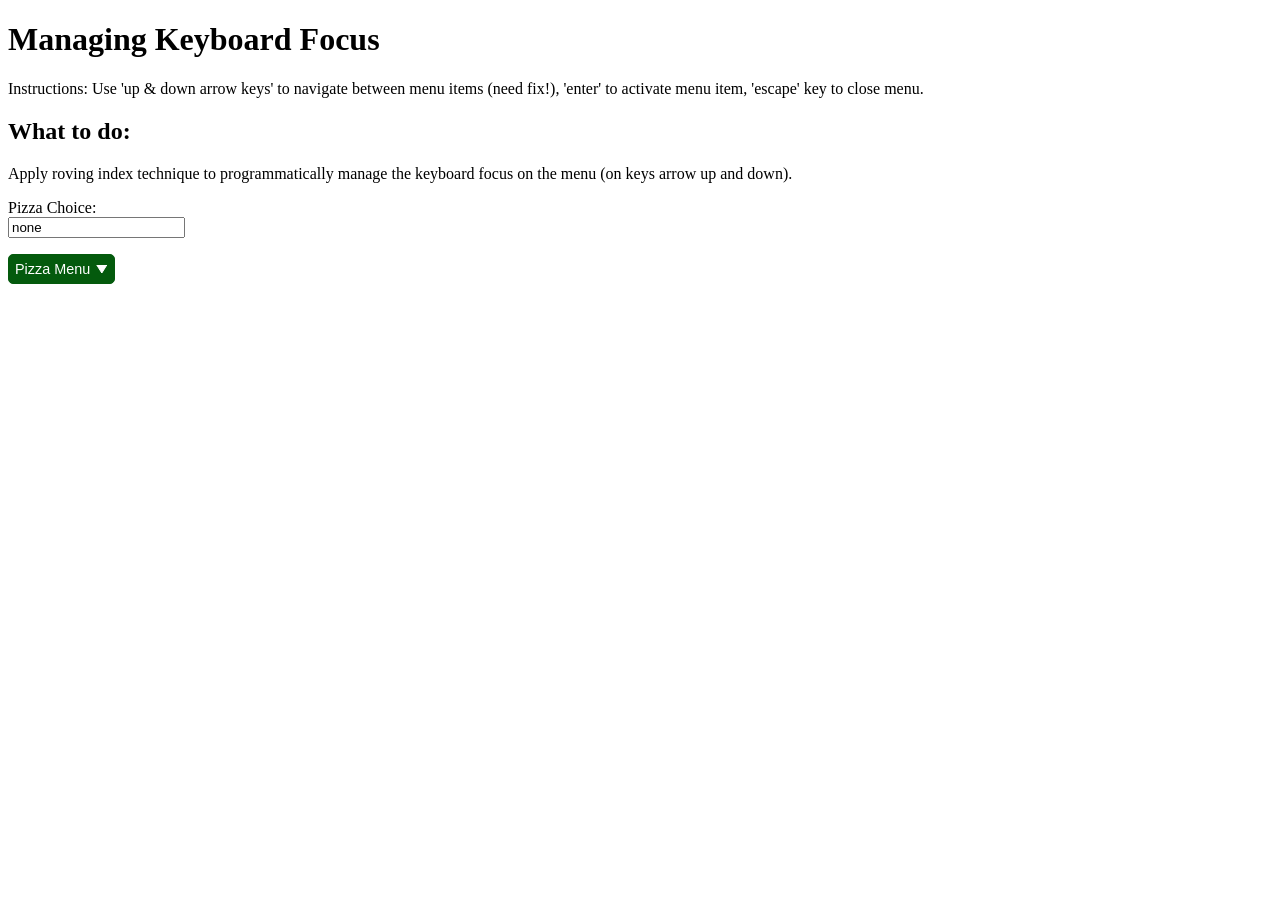
<file: lab10/index.html>
<!doctype html>
<html lang="en">
	<head>
		<meta charset="utf-8">
		<meta name="viewport" content="width=device-width, initial-scale=1, maximum-scale=1">
		<title>Focus</title>
		<link href="CSS.css" rel="stylesheet" type="text/css">
		<script src="JS.js"></script>
	</head>
	<body>
		<main>
            <h1>Managing Keyboard Focus</h1>
            <p>Instructions: Use 'up & down arrow keys' to navigate between menu items (need fix!), 'enter' to activate menu item, 'escape' key to close menu.</p>
            <h2>What to do:</h2>
            <p>Apply roving index technique to programmatically manage the keyboard focus on the menu (on keys arrow up and down).</p>

            <div class="menu-button-actions">
                <p>
                    <label>Pizza Choice:<br> 
                        <input class="action" id="action_output" type="text" value="">
                    </label>
                </p>

                <!-- Added aria-expanded="false" to define the initial state of the menu button for accessibility -->
                <button
                  type="button"
                  id="menubutton1"
                  aria-haspopup="true"
                  aria-controls="menu1"
                  aria-expanded="false">
                  Pizza Menu
                  <svg xmlns="http://www.w3.org/2000/svg" class="down" width="12" height="9" viewBox="0 0 12 9">
                    <polygon points="1 0, 11 0, 6 8"></polygon>
                  </svg>
                </button>
                
                <ul id="menu1" role="menu" aria-labelledby="menubutton1">
                  <li role="menuitem">Pizza 1</li>
                  <li role="menuitem">Pizza 2</li>
                  <li role="menuitem">Pizza 3</li>
                  <li role="menuitem">Pizza 4</li>
                </ul>
            </div>
		</main>
	</body>
</html>
</file>
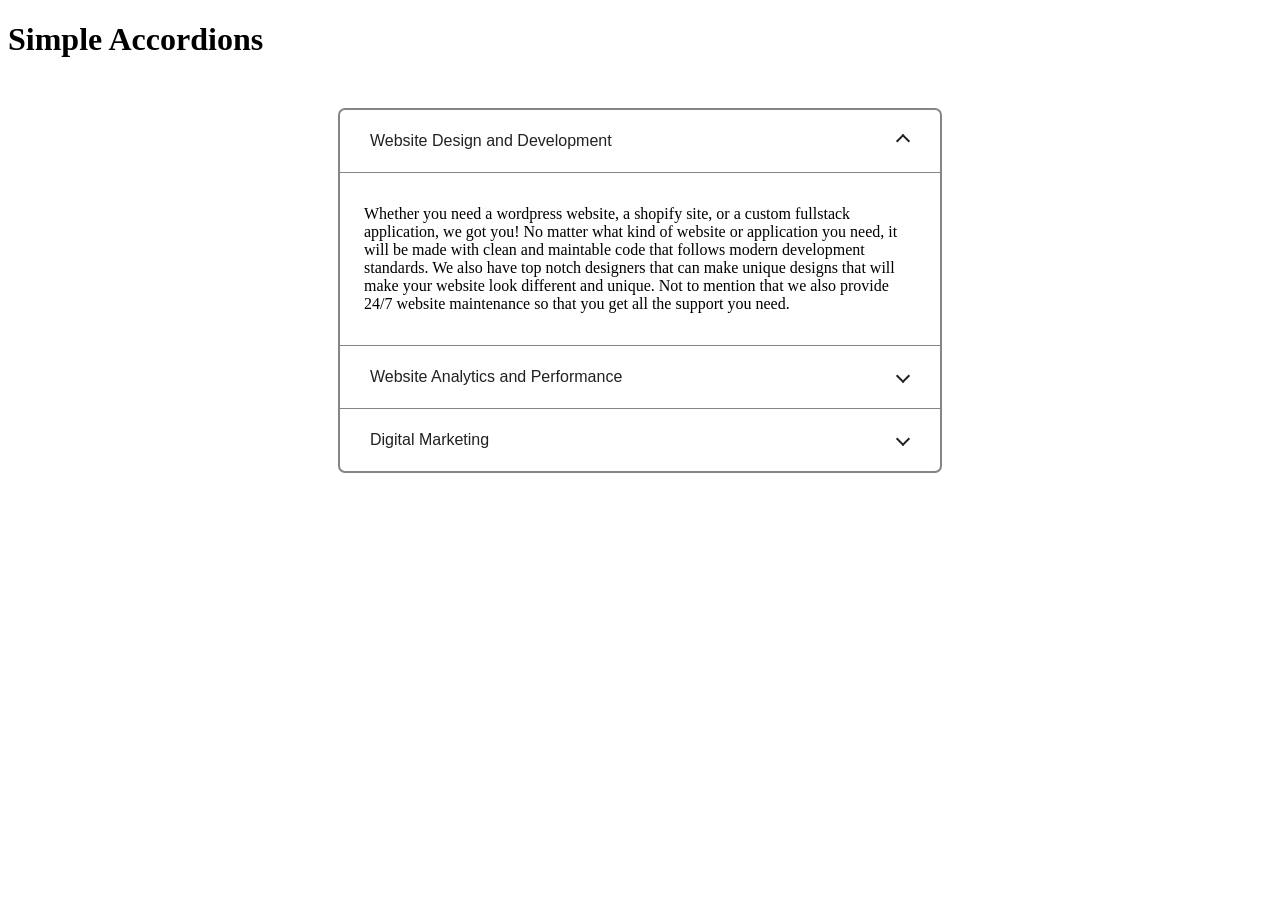
<file: LAB11/index.html>
<!doctype html>
<html lang="en">
	<head>
		<meta charset="utf-8">
		<meta name="viewport" content="width=device-width, initial-scale=1, maximum-scale=1">
		<title>Accordion</title>
		<link href="accordion.css" rel="stylesheet" type="text/css">
    <link rel="stylesheet" href="https://cdnjs.cloudflare.com/ajax/libs/font-awesome/4.7.0/css/font-awesome.min.css">
		
	</head>
	<body>

<h1>Simple Accordions</h1>

<div id="accordionGroup" class="accordion">
 <h2>
    <button type="button" class="accordion-trigger" id="accordion1id" aria-expanded="true" aria-controls="sect1">
      <span class="accordion-title">
        Website Design and Development
        <span class="accordion-icon"></span>
      </span>
    </button>
 </h2>
  <div id="sect1" role="region" class="accordion-panel" aria-labelledby="accordion1id">
    <div>
      
     
<p>
				  Whether you need a wordpress website, a shopify site, or a custom fullstack application, we got you! No matter what kind of website or application you need, it will be made with clean and maintable code that follows modern development standards. We also have top notch designers that can make unique designs that will make your website look different and unique. Not to mention that we also provide 24/7 website maintenance so that you get all the support you need.
				</p>
        
     
    </div>
  </div>
  <h2>
    <button type="button" class="accordion-trigger" id="accordion2id" aria-expanded="false" aria-controls="sect2">
      <span class="accordion-title">
        Website Analytics and Performance
        <span class="accordion-icon"></span>
      </span>
    </button>
  </h2>
  <div id="sect2" role="region" class="accordion-panel" aria-labelledby="accordion2id" hidden="">
    <div>
    
       	<p>
				  We believe that in order to have a successful website, you need to constantly adjust and adapt to the data provided by your website visitors. Here at Pierre Web Development, we have narrowed down the specific key performance indicators that will dramatically boost your success with connecting to target markets. We will provide a basic metric dashboard based on how much traffic your site gets, detailed analytical reports that show which parts of your website is the most popular among visitors as well as access to tools you can use to make meaningful decisions based on this data.
				</p>
    
    </div>
  </div>
  <h2>
    <button type="button" class="accordion-trigger" id="accordion3id" aria-expanded="false" aria-controls="sect3">
      <span class="accordion-title">
        Digital Marketing
        <span class="accordion-icon"></span>
      </span>
    </button>
  </h2>
  <div id="sect3" role="region" class="accordion-panel" aria-labelledby="accordion3id" hidden="">
    <div>
 
        	<p>
				  We know that every great website focuses on helping you get more business and building a brand that your ideal customers will love and support. We can help you set up a great, SEO-focused content strategy, a paid ads campaign, email marketing integration with Mailchimp as well as a social media marketing campaign. We also use popular website analytic tools to track your site's performance and provide you with weekly analytic reports to help bolster your growth.
				</p>
  
    </div>
  </div>
</div>
        



    

	  <script src="accordion.js"></script>
	</body>
</html>
</file>
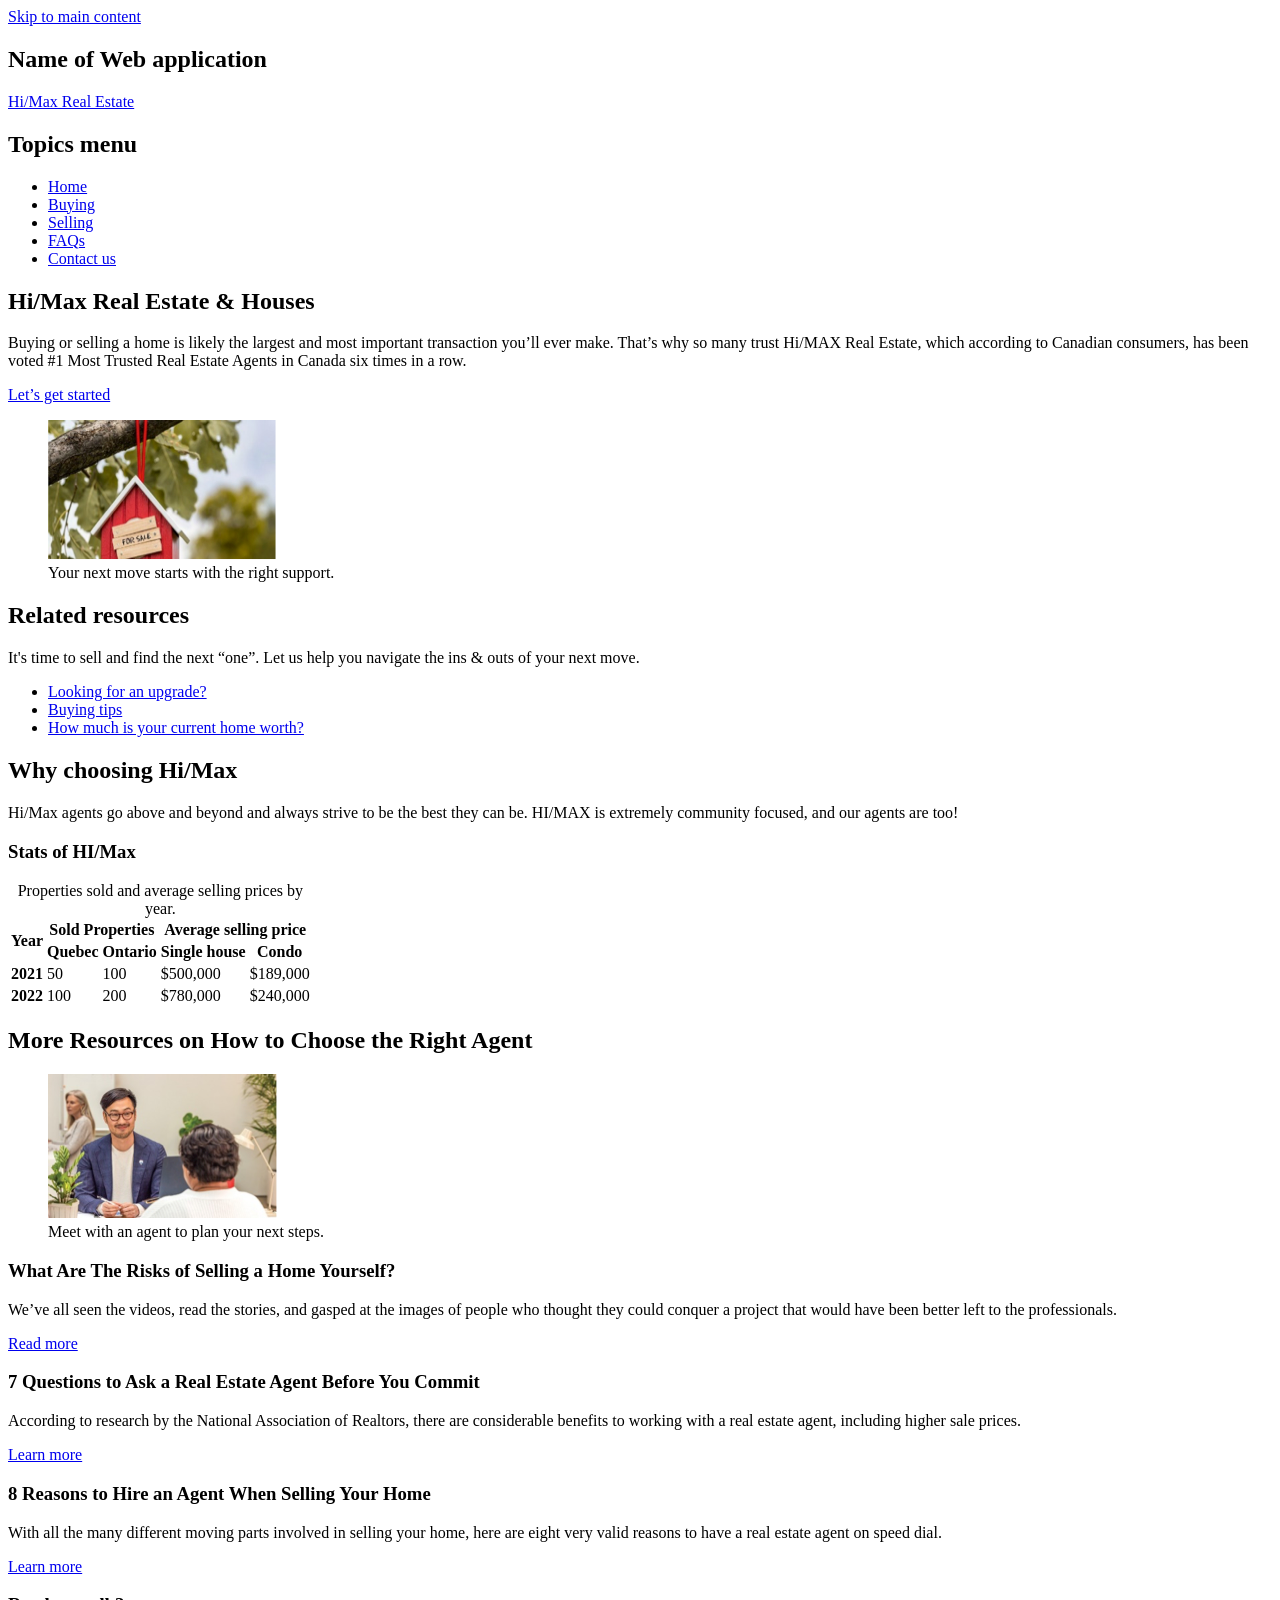
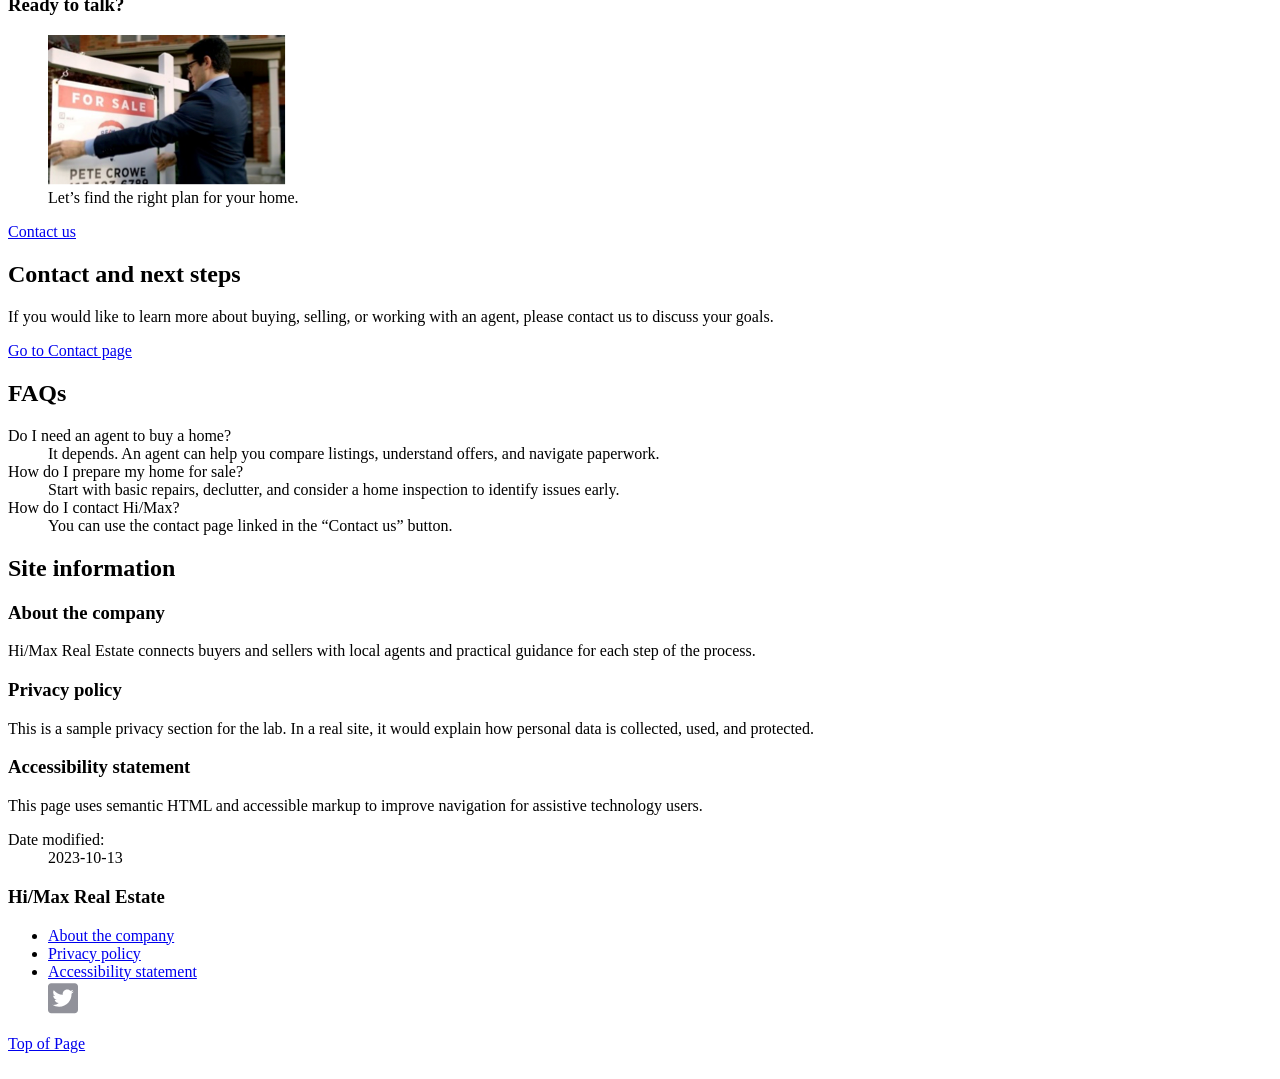
<file: lab6/index.html>
<!doctype html>
<!-- LAB6 Q1: Added page language for screen readers -->
<html class="js backgroundsize borderimage csstransitions fontface svg" dir="ltr" lang="en">
<head>
	<meta charset="utf-8">

	<!-- LAB6 Q1: Updated page title to be descriptive -->
	<title>Hi/Max Real Estate | Home</title>

	<script src="https://www.canada.ca/etc/designs/canada/cdts/gcweb/v4_1_0/wet-boew/js/i18n/en.min.js"></script>
	<script src="https://www.canada.ca/etc/designs/canada/cdts/gcweb/v4_1_0/wet-boew/js/deps/jsonpointer.min.js"></script>

	<script>
		document.write(wet.builder.refTop({
			"isApplication": true
		}));
	</script><!--[if gte IE 9 | !IE ]><!-->
	<link rel="apple-touch-icon" sizes="57x57 72x72 114x114 144x144 150x150" class="wb-favicon"
		href="https://www.canada.ca/etc/designs/canada/cdts/gcweb/v4_1_0/wet-boew/assets/favicon-mobile.png">
	<link rel="stylesheet" href="https://www.canada.ca/etc/designs/canada/cdts/gcweb/v4_1_0/wet-boew/css/theme.min.css">
	<link rel="stylesheet" href="https://www.canada.ca/etc/designs/canada/cdts/gcweb/v4_1_0/cdts/cdtsfixes.css">
	<link rel="stylesheet" href="https://www.canada.ca/etc/designs/canada/cdts/gcweb/v4_1_0/cdts/cdtsapps.css">

	<style>
		.social a svg {
			width: 30px;
			fill: #91929a;
		}
	</style>
</head>

<body>

	<!-- LAB6 Q1: Added skip link for keyboard and screen reader users -->
	<a class="wb-inv" href="#main-content">Skip to main content</a>

	<!-- LAB6 Q1: Converted generic header container into a semantic <header> landmark with a unique label -->
	<header aria-label="Application header">
		<div class="app-bar">
			<div class="container">
				<div class="row">
					<div class="col-xs-12">
						<h2 class="wb-inv">Name of Web application</h2>
						<a class="app-name" href="./index.html">Hi/Max Real Estate</a>
					</div>
				</div>
			</div>
		</div>

		<!-- LAB6 Q1: Added semantic <nav> landmark and unique aria-label for primary navigation -->
		<nav aria-label="Primary navigation">
			<div id="wb-sm" data-ajax-replace="../ajax/cdtsMenu-en.html" data-trgt="mb-pnl"
				class="wb-menu visible-md visible-lg wb-init wb-data-ajax-replace-inited wb-menu-inited wb-navcurr-inited"
				typeof="SiteNavigationElement">
				<div class="pnl-strt container nvbar">
					<h2>Topics menu</h2>
					<div class="row">
						<ul role="menubar" class="list-inline menu">
							<!-- LAB6 Q2: Updated internal "Home" link to point to the hero section (avoids empty hash links) -->
							<li><a class="item" href="#hero-title" tabindex="0" aria-posinset="1" aria-setsize="7" role="menuitem">Home</a></li>

							<!-- LAB6 Q2: Updated menu links to point to real on-page sections (avoids placeholder links) -->
							<li><a class="item" href="#buying-tips" tabindex="-1" aria-posinset="2" aria-setsize="7" role="menuitem">Buying</a></li>
							<li><a class="item" href="#risk-article" tabindex="-1" aria-posinset="3" aria-setsize="7" role="menuitem">Selling</a></li>

							<!-- LAB6 Q2: Updated FAQs link to point to the FAQ section on this page -->
							<li><a class="item" href="#faqs" tabindex="-1" aria-posinset="6" aria-setsize="7" role="menuitem">FAQs</a></li>

							<!-- Contact page remains a real page link -->
							<li><a class="item" href="contact-en.html" tabindex="-1" aria-posinset="7" aria-setsize="7" role="menuitem">Contact us</a></li>
						</ul>
					</div>
				</div>
			</div>
		</nav>
	</header>

	<!-- LAB6 Q1: Added semantic <main> landmark with id to match skip link + unique label -->
	<main id="main-content" property="mainContentOfPage" class="container" aria-label="Main content">

		<!-- LAB6 Q2: Added semantic content using headings, sections, articles, images, lists, links, and a data table for areas A, B, C, D, F, G, H -->

		<!-- LAB6 Q2 (Content A): Hero section with H1, intro text, and call-to-action link -->
		<section aria-labelledby="hero-title">
			<div class="row">
				<div class="col-md-7">
					<h1 id="hero-title">Hi/Max Real Estate &amp; Houses</h1>
					<p>Buying or selling a home is likely the largest and most important transaction you’ll ever make. That’s why so many trust Hi/MAX Real Estate, which according to Canadian consumers, has been voted #1 Most Trusted Real Estate Agents in Canada six times in a row.</p>

					<!-- LAB6 Q2: Button link points to a real on-page section -->
					<p><a class="btn btn-primary" href="#resources">Let’s get started</a></p>
				</div>
				<div class="col-md-5">
					<figure>
						<!-- LAB6 Q2: Added informative image with alt text and a visible caption -->
						<img src="1.png" class="img-responsive" alt="A real estate agent placing a “For Sale” sign in front of a house.">
						<figcaption class="small">Your next move starts with the right support.</figcaption>
					</figure>
				</div>
			</div>
		</section>

		<div class="row">
			<!-- LAB6 Q2 (Content B): Related resources in an <aside> with a list of links -->
			<aside class="col-md-4 pull-right" aria-labelledby="related-title">
				<h2 id="related-title">Related resources</h2>
				<p>It's time to sell and find the next “one”. Let us help you navigate the ins &amp; outs of your next move.</p>
				<ul>
					<!-- LAB6 Q2: All links point to real on-page IDs -->
					<li><a href="#upgrade">Looking for an upgrade?</a></li>
					<li><a href="#buying-tips">Buying tips</a></li>
					<li><a href="#home-worth">How much is your current home worth?</a></li>
				</ul>
			</aside>

			<!-- LAB6 Q2 (Content C): Main informational section with headings and stats table -->
			<section class="col-md-8" aria-labelledby="choose-title">
				<h2 id="choose-title">Why choosing Hi/Max</h2>
				<p>Hi/Max agents go above and beyond and always strive to be the best they can be. HI/MAX is extremely community focused, and our agents are too!</p>

				<h3 id="stats-title">Stats of HI/Max</h3>

				<div class="table-responsive">
					<!-- LAB6 Q2: Data table coded with explicit header associations using id + headers (as required) -->
					<table class="table table-bordered" aria-labelledby="stats-title">
						<caption class="wb-inv">Properties sold and average selling prices by year.</caption>
						<thead>
							<tr>
								<th id="h-year" scope="col" rowspan="2">Year</th>
								<th id="h-sold" scope="col" colspan="2">Sold Properties</th>
								<th id="h-price" scope="col" colspan="2">Average selling price</th>
							</tr>
							<tr>
								<th id="h-qc" scope="col">Quebec</th>
								<th id="h-on" scope="col">Ontario</th>
								<th id="h-single" scope="col">Single house</th>
								<th id="h-condo" scope="col">Condo</th>
							</tr>
						</thead>
						<tbody>
							<tr>
								<th id="y2021" scope="row">2021</th>
								<td headers="y2021 h-sold h-qc">50</td>
								<td headers="y2021 h-sold h-on">100</td>
								<td headers="y2021 h-price h-single">$500,000</td>
								<td headers="y2021 h-price h-condo">$189,000</td>
							</tr>
							<tr>
								<th id="y2022" scope="row">2022</th>
								<td headers="y2022 h-sold h-qc">100</td>
								<td headers="y2022 h-sold h-on">200</td>
								<td headers="y2022 h-price h-single">$780,000</td>
								<td headers="y2022 h-price h-condo">$240,000</td>
							</tr>
						</tbody>
					</table>
				</div>
			</section>
		</div>

		<!-- LAB6 Q2 (Content D/F/G/H): Resources section using <article> for each resource card and a final CTA section -->
		<section id="resources" aria-labelledby="more-title">
			<h2 id="more-title">More Resources on How to Choose the Right Agent</h2>

			<div class="row">
				<!-- LAB6 Q2: Added id to create a real destination target for links -->
				<article class="col-md-12" aria-labelledby="risk-title" id="risk-article">
					<div class="row">
						<div class="col-md-4">
							<figure>
								<!-- LAB6 Q2: Added informative image with alt text and a visible caption -->
								<img src="2.png" class="img-responsive" alt="A real estate agent meeting with a client at a desk.">
								<figcaption class="small">Meet with an agent to plan your next steps.</figcaption>
							</figure>
						</div>
						<div class="col-md-8">
							<h3 id="risk-title">What Are The Risks of Selling a Home Yourself?</h3>
							<p>We’ve all seen the videos, read the stories, and gasped at the images of people who thought they could conquer a project that would have been better left to the professionals.</p>

							<!-- LAB6 Q2: Link points to a real on-page section (no href="#") -->
							<p><a href="#contact-us" class="btn btn-default">Read more</a></p>
						</div>
					</div>
				</article>
			</div>

			<div class="row">
				<article class="col-md-4" aria-labelledby="q7-title" id="upgrade">
					<h3 id="q7-title">7 Questions to Ask a Real Estate Agent Before You Commit</h3>
					<p>According to research by the National Association of Realtors, there are considerable benefits to working with a real estate agent, including higher sale prices.</p>

					<!-- LAB6 Q2: Link points to a real on-page section (no href="#") -->
					<p><a href="#contact-us">Learn more</a></p>
				</article>

				<article class="col-md-4" aria-labelledby="r8-title" id="buying-tips">
					<h3 id="r8-title">8 Reasons to Hire an Agent When Selling Your Home</h3>
					<p>With all the many different moving parts involved in selling your home, here are eight very valid reasons to have a real estate agent on speed dial.</p>

					<!-- LAB6 Q2: Link points to a real on-page section (no href="#") -->
					<p><a href="#contact-us">Learn more</a></p>
				</article>

				<section class="col-md-4" aria-labelledby="cta-title" id="home-worth">
					<h3 id="cta-title">Ready to talk?</h3>
					<figure>
						<!-- LAB6 Q2: Added informative image with alt text and a visible caption -->
						<img src="3.png" class="img-responsive" alt="A small red house-shaped sign that says “For Sale” hanging from a tree branch.">
						<figcaption class="small">Let’s find the right plan for your home.</figcaption>
					</figure>

					<!-- LAB6 Q2: Keeping a real page link for contact -->
					<p><a class="btn btn-primary" href="contact-en.html">Contact us</a></p>
				</section>
			</div>
		</section>

		<!-- LAB6 Q2: Added a real destination section so links do not use empty hashes -->
		<section id="contact-us" aria-labelledby="contact-us-title">
			<h2 id="contact-us-title">Contact and next steps</h2>
			<p>If you would like to learn more about buying, selling, or working with an agent, please contact us to discuss your goals.</p>
			<p><a class="btn btn-default" href="contact-en.html">Go to Contact page</a></p>
		</section>

		<!-- LAB6 Q2: Added an FAQ section to support the menu link (no placeholder links) -->
		<section id="faqs" aria-labelledby="faqs-title">
			<h2 id="faqs-title">FAQs</h2>
			<dl>
				<dt>Do I need an agent to buy a home?</dt>
				<dd>It depends. An agent can help you compare listings, understand offers, and navigate paperwork.</dd>

				<dt>How do I prepare my home for sale?</dt>
				<dd>Start with basic repairs, declutter, and consider a home inspection to identify issues early.</dd>

				<dt>How do I contact Hi/Max?</dt>
				<dd>You can use the contact page linked in the “Contact us” button.</dd>
			</dl>
		</section>

		<!-- LAB6 Q2: Added on-page destinations for footer links (avoids placeholder links) -->
		<section id="site-information" aria-labelledby="site-info-title">
			<h2 id="site-info-title" class="wb-inv">Site information</h2>

			<section id="about-company" aria-labelledby="about-company-title">
				<h3 id="about-company-title">About the company</h3>
				<p>Hi/Max Real Estate connects buyers and sellers with local agents and practical guidance for each step of the process.</p>
			</section>

			<section id="privacy-policy" aria-labelledby="privacy-policy-title">
				<h3 id="privacy-policy-title">Privacy policy</h3>
				<p>This is a sample privacy section for the lab. In a real site, it would explain how personal data is collected, used, and protected.</p>
			</section>

			<section id="accessibility-statement" aria-labelledby="accessibility-statement-title">
				<h3 id="accessibility-statement-title">Accessibility statement</h3>
				<p>This page uses semantic HTML and accessible markup to improve navigation for assistive technology users.</p>
			</section>
		</section>

		<div class="pagedetails">
			<dl id="wb-dtmd">
				<dt>Date modified: </dt>
				<dd><time property="dateModified">2023-10-13</time></dd>
			</dl>
		</div>
	</main>

	<!-- LAB6 Q1: Converted generic footer container into a semantic <footer> landmark with a unique label -->
	<footer aria-label="Application footer">
		<div id="wb-info" class="wb-navcurr-inited">
			<div class="gc-sub-footer">
				<div class="container d-flex align-items-center">
					<div>
						<h3 class="wb-inv" id="aboutWebApp">Hi/Max Real Estate</h3>
						<ul>
							<!-- LAB6 Q2: Updated footer links to point to real on-page destinations (avoids placeholder links) -->
							<li><a href="#about-company">About the company</a></li>
							<li><a href="#privacy-policy">Privacy policy</a></li>
							<li><a href="#accessibility-statement">Accessibility statement</a></li>

							<li style="list-style: none;" class="social">
								<!-- LAB6 Q1: Improved accessibility of the social (Twitter/X) icon:
								     - Added aria-label to the link for screen readers
								     - Marked SVG as aria-hidden because it is decorative when link text is provided -->
								<a href="https://x.com/" target="_blank" rel="noopener noreferrer" aria-label="Hi/Max Real Estate on X (Twitter) (opens in a new tab)">
									<svg aria-hidden="true" focusable="false" xmlns="http://www.w3.org/2000/svg" viewBox="0 0 448 512">
										<path d="M400 32H48C21.5 32 0 53.5 0 80v352c0 26.5 21.5 48 48 48h352c26.5 0 48-21.5 48-48V80c0-26.5-21.5-48-48-48zm-48.9 158.8c.2 2.8.2 5.7.2 8.5 0 86.7-66 186.6-186.6 186.6-37.2 0-71.7-10.8-100.7-29.4 5.3.6 10.4.8 15.8.8 30.7 0 58.9-10.4 81.4-28-28.8-.6-53-19.5-61.3-45.5 10.1 1.5 19.2 1.5 29.6-1.2-30-6.1-52.5-32.5-52.5-64.4v-.8c8.7 4.9 18.9 7.9 29.6 8.3a65.447 65.447 0 0 1-29.2-54.6c0-12.2 3.2-23.4 8.9-33.1 32.3 39.8 80.8 65.8 135.2 68.6-9.3-44.5 24-80.6 64-80.6 18.9 0 35.9 7.9 47.9 20.7 14.8-2.8 29-8.3 41.6-15.8-4.9 15.2-15.2 28-28.8 36.1 13.2-1.4 26-5.1 37.8-10.2-8.9 13.1-20.1 24.7-32.9 34z"></path>
									</svg>
								</a>
							</li>
						</ul>
					</div>

					<div class="col-xs-6 visible-sm visible-xs tofpg">
						<a href="#main-content">Top of Page <span class="glyphicon glyphicon-chevron-up"></span></a>
					</div>
				</div>
			</div>
		</div>
	</footer>

	<script>
		var defFooter = document.getElementById("def-footer");
		if (defFooter) {
			defFooter.outerHTML = wet.builder.appFooter({
				"contactLink": "./contact-en.html"
			});
		}
	</script>

	<script>
		document.write(wet.builder.refFooter({
			"isApplication": true
		}));
	</script><!--[if gte IE 9 | !IE ]><!-->
	<script src="https://www.canada.ca/etc/designs/canada/cdts/gcweb/v4_1_0/wet-boew/js/jquery/2.2.4/jquery.min.js"></script>
	<script src="https://www.canada.ca/etc/designs/canada/cdts/gcweb/v4_1_0/wet-boew/js/wet-boew.min.js"></script><span id="wb-rsz" class="wb-init">&nbsp;</span>
	<!--<![endif]-->
	<!--[if lt IE 9]>
	<script src="https://www.canada.ca/etc/designs/canada/cdts/gcweb/v4_1_0/wet-boew/js/ie8-wet-boew2.min.js"></script>
	<![endif]-->
	<script src="https://www.canada.ca/etc/designs/canada/cdts/gcweb/v4_1_0/wet-boew/js/theme.min.js"></script>
	<script src="https://www.canada.ca/etc/designs/canada/cdts/gcweb/v4_1_0/cdts/cdtscustom.js"></script>

</body>
</html>
</file>
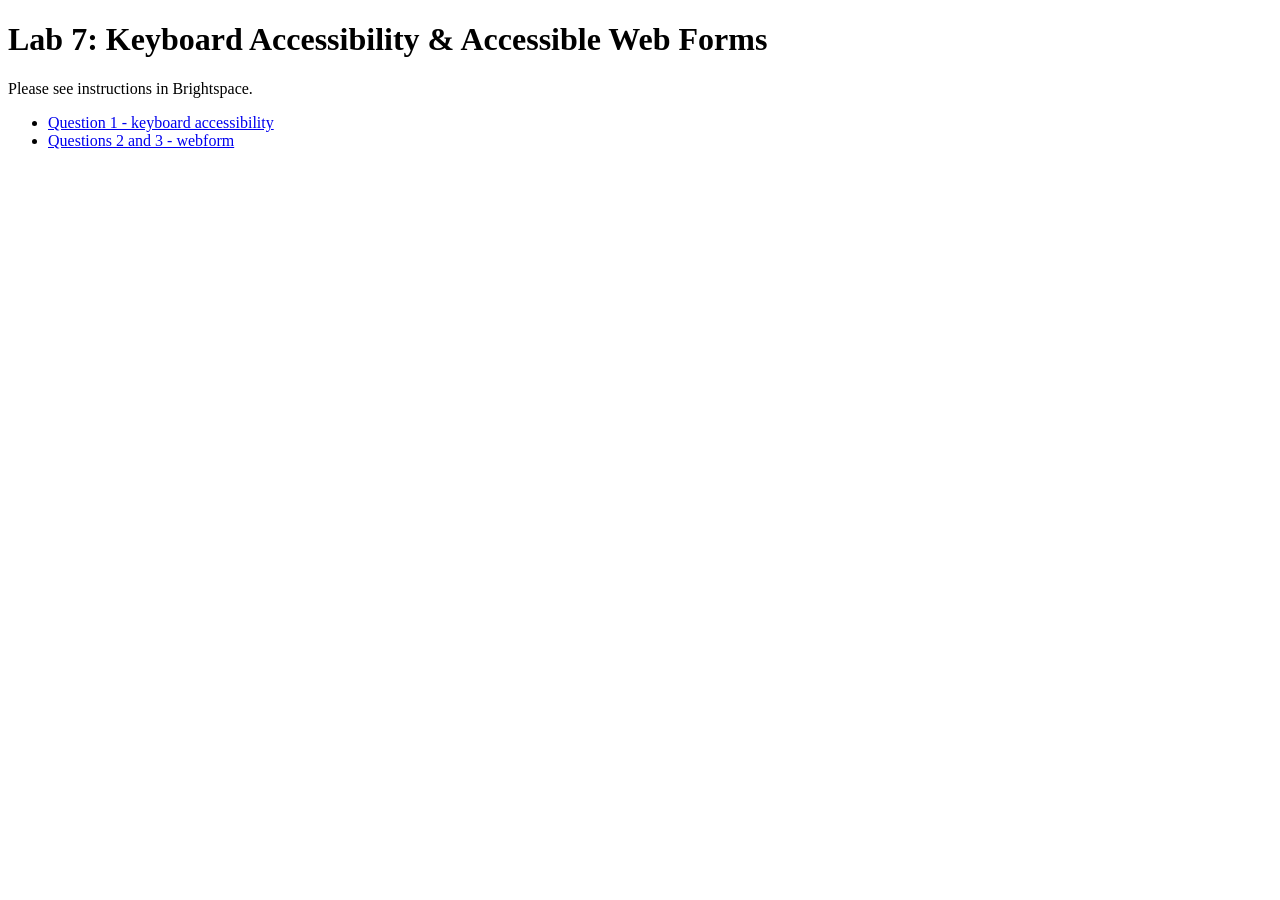
<file: lab7/index.html>
<!doctype html>
<!-- LAB7: Fixed invalid closing tag and added basic semantics -->
<html lang="en">
<head>
  <meta charset="utf-8">
  <title>Lab 7: Keyboard Accessibility & Accessible Web Forms</title>
</head>
<body>
  <main>
    <h1>Lab 7: Keyboard Accessibility &amp; Accessible Web Forms</h1>
    <p>Please see instructions in Brightspace.</p>

    <ul>
      <li><a href="Question-1-keyboard-accessibility.html">Question 1 - keyboard accessibility</a></li>
      <li><a href="Question-2-3-webform.html">Questions 2 and 3 - webform</a></li>
    </ul>
  </main>
</body>
</html>
</file>
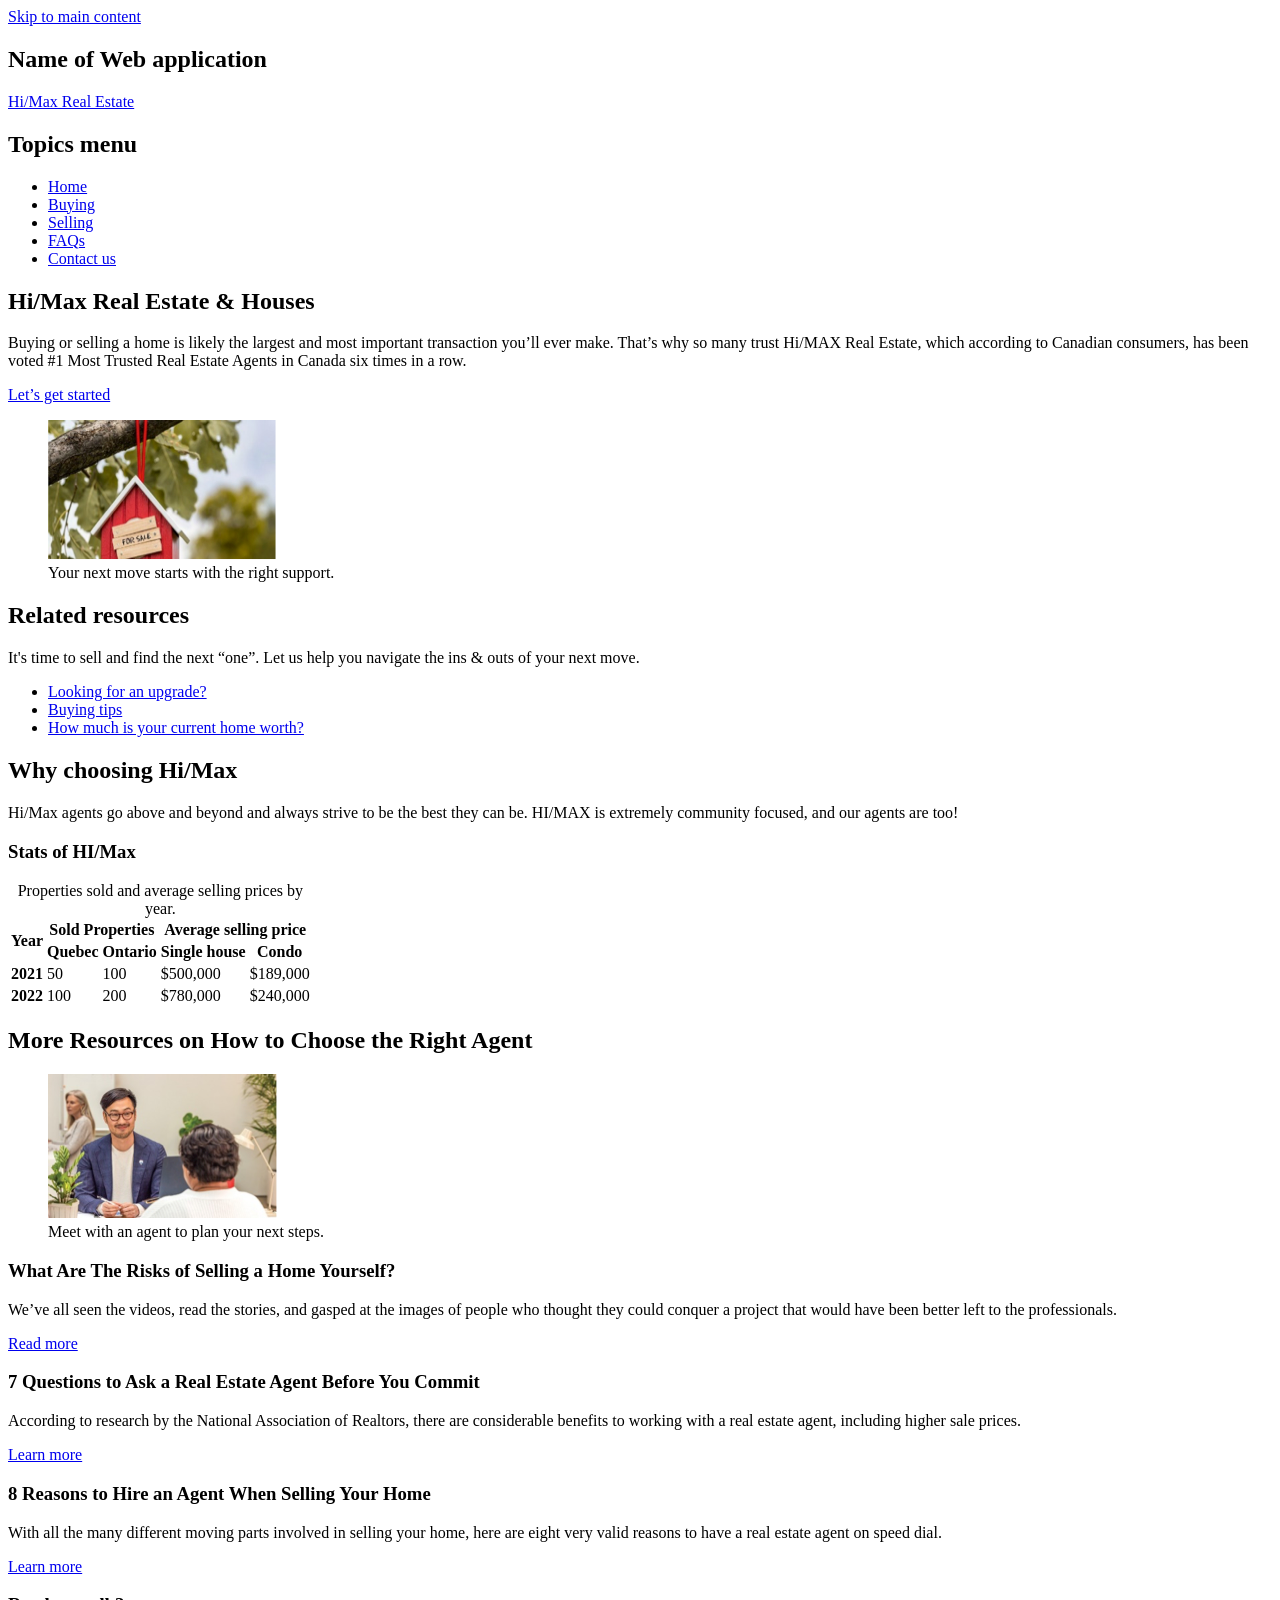
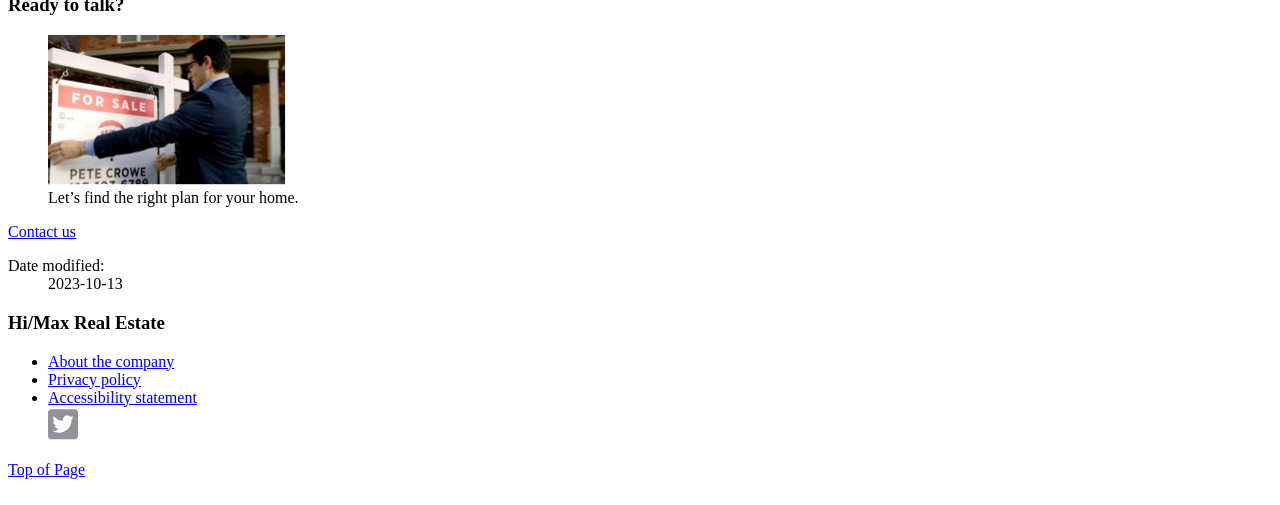
<file: lab6/index_fixed.html>
<!doctype html>
<html class="js backgroundsize borderimage csstransitions fontface svg" dir="ltr" lang="en">
<head>
	<meta charset="utf-8">
	<title>Hi/Max Real Estate | Home</title>

	<script src="https://www.canada.ca/etc/designs/canada/cdts/gcweb/v4_1_0/wet-boew/js/i18n/en.min.js"></script>
	<script src="https://www.canada.ca/etc/designs/canada/cdts/gcweb/v4_1_0/wet-boew/js/deps/jsonpointer.min.js"></script>

	<script>
		document.write(wet.builder.refTop({
			"isApplication": true
		}));
	</script><!--[if gte IE 9 | !IE ]><!-->
	<link rel="apple-touch-icon" sizes="57x57 72x72 114x114 144x144 150x150" class="wb-favicon"
		href="https://www.canada.ca/etc/designs/canada/cdts/gcweb/v4_1_0/wet-boew/assets/favicon-mobile.png">
	<link rel="stylesheet" href="https://www.canada.ca/etc/designs/canada/cdts/gcweb/v4_1_0/wet-boew/css/theme.min.css">
	<link rel="stylesheet" href="https://www.canada.ca/etc/designs/canada/cdts/gcweb/v4_1_0/cdts/cdtsfixes.css">
	<link rel="stylesheet" href="https://www.canada.ca/etc/designs/canada/cdts/gcweb/v4_1_0/cdts/cdtsapps.css">

	<style>
		.social a svg {
			width: 30px;
			fill: #91929a;
		}
	</style>
</head>

<body>

	<a class="wb-inv" href="#main-content">Skip to main content</a>

	<header aria-label="Application header">
		<div class="app-bar">
			<div class="container">
				<div class="row">
					<div class="col-xs-12">
						<h2 class="wb-inv">Name of Web application</h2>
						<a class="app-name" href="./index.html">Hi/Max Real Estate</a>
					</div>
				</div>
			</div>
		</div>

		<nav aria-label="Primary navigation">
			<div id="wb-sm" data-ajax-replace="../ajax/cdtsMenu-en.html" data-trgt="mb-pnl"
				class="wb-menu visible-md visible-lg wb-init wb-data-ajax-replace-inited wb-menu-inited wb-navcurr-inited"
				typeof="SiteNavigationElement">
				<div class="pnl-strt container nvbar">
					<h2>Topics menu</h2>
					<div class="row">
						<ul role="menubar" class="list-inline menu">
							<li><a class="item" href="index-en.html" tabindex="0" aria-posinset="1" aria-setsize="7" role="menuitem">Home</a></li>
							<li><a class="item" href="internet-en.html" tabindex="-1" aria-posinset="2" aria-setsize="7" role="menuitem">Buying</a></li>
							<li><a class="item" href="intranet-en.html" tabindex="-1" aria-posinset="3" aria-setsize="7" role="menuitem">Selling</a></li>
							<li><a class="item" href="faq-en.html" tabindex="-1" aria-posinset="6" aria-setsize="7" role="menuitem">FAQs</a></li>
							<li><a class="item" href="contact-en.html" tabindex="-1" aria-posinset="7" aria-setsize="7" role="menuitem">Contact us</a></li>
						</ul>
					</div>
				</div>
			</div>
		</nav>
	</header>

	<main id="main-content" property="mainContentOfPage" class="container" aria-label="Main content">
		<section aria-labelledby="hero-title">
			<div class="row">
				<div class="col-md-7">
					<h1 id="hero-title">Hi/Max Real Estate &amp; Houses</h1>
					<p>Buying or selling a home is likely the largest and most important transaction you’ll ever make. That’s why so many trust Hi/MAX Real Estate, which according to Canadian consumers, has been voted #1 Most Trusted Real Estate Agents in Canada six times in a row.</p>
					<p><a class="btn btn-primary" href="#resources">Let’s get started</a></p>
				</div>
				<div class="col-md-5">
					<figure>
						<img src="1.png" class="img-responsive" alt="A real estate agent placing a “For Sale” sign in front of a house.">
						<figcaption class="small">Your next move starts with the right support.</figcaption>
					</figure>
				</div>
			</div>
		</section>

		<div class="row">
			<aside class="col-md-4 pull-right" aria-labelledby="related-title">
				<h2 id="related-title">Related resources</h2>
				<p>It's time to sell and find the next “one”. Let us help you navigate the ins &amp; outs of your next move.</p>
				<ul>
					<li><a href="#upgrade">Looking for an upgrade?</a></li>
					<li><a href="#buying-tips">Buying tips</a></li>
					<li><a href="#home-worth">How much is your current home worth?</a></li>
				</ul>
			</aside>

			<section class="col-md-8" aria-labelledby="choose-title">
				<h2 id="choose-title">Why choosing Hi/Max</h2>
				<p>Hi/Max agents go above and beyond and always strive to be the best they can be. HI/MAX is extremely community focused, and our agents are too!</p>

				<h3 id="stats-title">Stats of HI/Max</h3>

				<div class="table-responsive">
					<table class="table table-bordered" aria-labelledby="stats-title">
						<caption class="wb-inv">Properties sold and average selling prices by year.</caption>
						<thead>
							<tr>
								<th id="h-year" scope="col" rowspan="2">Year</th>
								<th id="h-sold" scope="col" colspan="2">Sold Properties</th>
								<th id="h-price" scope="col" colspan="2">Average selling price</th>
							</tr>
							<tr>
								<th id="h-qc" scope="col">Quebec</th>
								<th id="h-on" scope="col">Ontario</th>
								<th id="h-single" scope="col">Single house</th>
								<th id="h-condo" scope="col">Condo</th>
							</tr>
						</thead>
						<tbody>
							<tr>
								<th id="y2021" scope="row">2021</th>
								<td headers="y2021 h-sold h-qc">50</td>
								<td headers="y2021 h-sold h-on">100</td>
								<td headers="y2021 h-price h-single">$500,000</td>
								<td headers="y2021 h-price h-condo">$189,000</td>
							</tr>
							<tr>
								<th id="y2022" scope="row">2022</th>
								<td headers="y2022 h-sold h-qc">100</td>
								<td headers="y2022 h-sold h-on">200</td>
								<td headers="y2022 h-price h-single">$780,000</td>
								<td headers="y2022 h-price h-condo">$240,000</td>
							</tr>
						</tbody>
					</table>
				</div>
			</section>
		</div>

		<section id="resources" aria-labelledby="more-title">
			<h2 id="more-title">More Resources on How to Choose the Right Agent</h2>

			<div class="row">
				<article class="col-md-12" aria-labelledby="risk-title">
					<div class="row">
						<div class="col-md-4">
							<figure>
								<img src="2.png" class="img-responsive" alt="A real estate agent meeting with a client at a desk.">
								<figcaption class="small">Meet with an agent to plan your next steps.</figcaption>
							</figure>
						</div>
						<div class="col-md-8">
							<h3 id="risk-title">What Are The Risks of Selling a Home Yourself?</h3>
							<p>We’ve all seen the videos, read the stories, and gasped at the images of people who thought they could conquer a project that would have been better left to the professionals.</p>
							<p><a href="#" class="btn btn-default">Read more</a></p>
						</div>
					</div>
				</article>
			</div>

			<div class="row">
				<article class="col-md-4" aria-labelledby="q7-title" id="upgrade">
					<h3 id="q7-title">7 Questions to Ask a Real Estate Agent Before You Commit</h3>
					<p>According to research by the National Association of Realtors, there are considerable benefits to working with a real estate agent, including higher sale prices.</p>
					<p><a href="#">Learn more</a></p>
				</article>

				<article class="col-md-4" aria-labelledby="r8-title" id="buying-tips">
					<h3 id="r8-title">8 Reasons to Hire an Agent When Selling Your Home</h3>
					<p>With all the many different moving parts involved in selling your home, here are eight very valid reasons to have a real estate agent on speed dial.</p>
					<p><a href="#">Learn more</a></p>
				</article>

				<section class="col-md-4" aria-labelledby="cta-title" id="home-worth">
					<h3 id="cta-title">Ready to talk?</h3>
					<figure>
						<img src="3.png" class="img-responsive" alt="A small red house-shaped sign that says “For Sale” hanging from a tree branch.">
						<figcaption class="small">Let’s find the right plan for your home.</figcaption>
					</figure>
					<p><a class="btn btn-primary" href="contact-en.html">Contact us</a></p>
				</section>
			</div>
		</section>

		<div class="pagedetails">
			<dl id="wb-dtmd">
				<dt>Date modified: </dt>
				<dd><time property="dateModified">2023-10-13</time></dd>
			</dl>
		</div>
	</main>

	<footer aria-label="Application footer">
		<div id="wb-info" class="wb-navcurr-inited">
			<div class="gc-sub-footer">
				<div class="container d-flex align-items-center">
					<div>
						<h3 class="wb-inv" id="aboutWebApp">Hi/Max Real Estate</h3>
						<ul>
							<li><a href="#">About the company</a></li>
							<li><a href="#">Privacy policy</a></li>
							<li><a href="#">Accessibility statement</a></li>
							<li style="list-style: none;" class="social">
								<a href="#" aria-label="Hi/Max Real Estate on X (Twitter)">
									<svg aria-hidden="true" focusable="false" xmlns="http://www.w3.org/2000/svg" viewBox="0 0 448 512">
										<path d="M400 32H48C21.5 32 0 53.5 0 80v352c0 26.5 21.5 48 48 48h352c26.5 0 48-21.5 48-48V80c0-26.5-21.5-48-48-48zm-48.9 158.8c.2 2.8.2 5.7.2 8.5 0 86.7-66 186.6-186.6 186.6-37.2 0-71.7-10.8-100.7-29.4 5.3.6 10.4.8 15.8.8 30.7 0 58.9-10.4 81.4-28-28.8-.6-53-19.5-61.3-45.5 10.1 1.5 19.2 1.5 29.6-1.2-30-6.1-52.5-32.5-52.5-64.4v-.8c8.7 4.9 18.9 7.9 29.6 8.3a65.447 65.447 0 0 1-29.2-54.6c0-12.2 3.2-23.4 8.9-33.1 32.3 39.8 80.8 65.8 135.2 68.6-9.3-44.5 24-80.6 64-80.6 18.9 0 35.9 7.9 47.9 20.7 14.8-2.8 29-8.3 41.6-15.8-4.9 15.2-15.2 28-28.8 36.1 13.2-1.4 26-5.1 37.8-10.2-8.9 13.1-20.1 24.7-32.9 34z"></path>
									</svg>
								</a>
							</li>
						</ul>
					</div>

					<div class="col-xs-6 visible-sm visible-xs tofpg">
						<a href="#main-content">Top of Page <span class="glyphicon glyphicon-chevron-up"></span></a>
					</div>
				</div>
			</div>
		</div>
	</footer>

	<script>
		var defFooter = document.getElementById("def-footer");
		if (defFooter) {
			defFooter.outerHTML = wet.builder.appFooter({
				"contactLink": "./contact-en.html"
			});
		}
	</script>

	<script>
		document.write(wet.builder.refFooter({
			"isApplication": true
		}));
	</script><!--[if gte IE 9 | !IE ]><!-->
	<script src="https://www.canada.ca/etc/designs/canada/cdts/gcweb/v4_1_0/wet-boew/js/jquery/2.2.4/jquery.min.js"></script>
	<script src="https://www.canada.ca/etc/designs/canada/cdts/gcweb/v4_1_0/wet-boew/js/wet-boew.min.js"></script><span id="wb-rsz" class="wb-init">&nbsp;</span>
	<!--<![endif]-->
	<!--[if lt IE 9]>
	<script src="https://www.canada.ca/etc/designs/canada/cdts/gcweb/v4_1_0/wet-boew/js/ie8-wet-boew2.min.js"></script>
	<![endif]-->
	<script src="https://www.canada.ca/etc/designs/canada/cdts/gcweb/v4_1_0/wet-boew/js/theme.min.js"></script>
	<script src="https://www.canada.ca/etc/designs/canada/cdts/gcweb/v4_1_0/cdts/cdtscustom.js"></script>

</body>
</html>
</file>
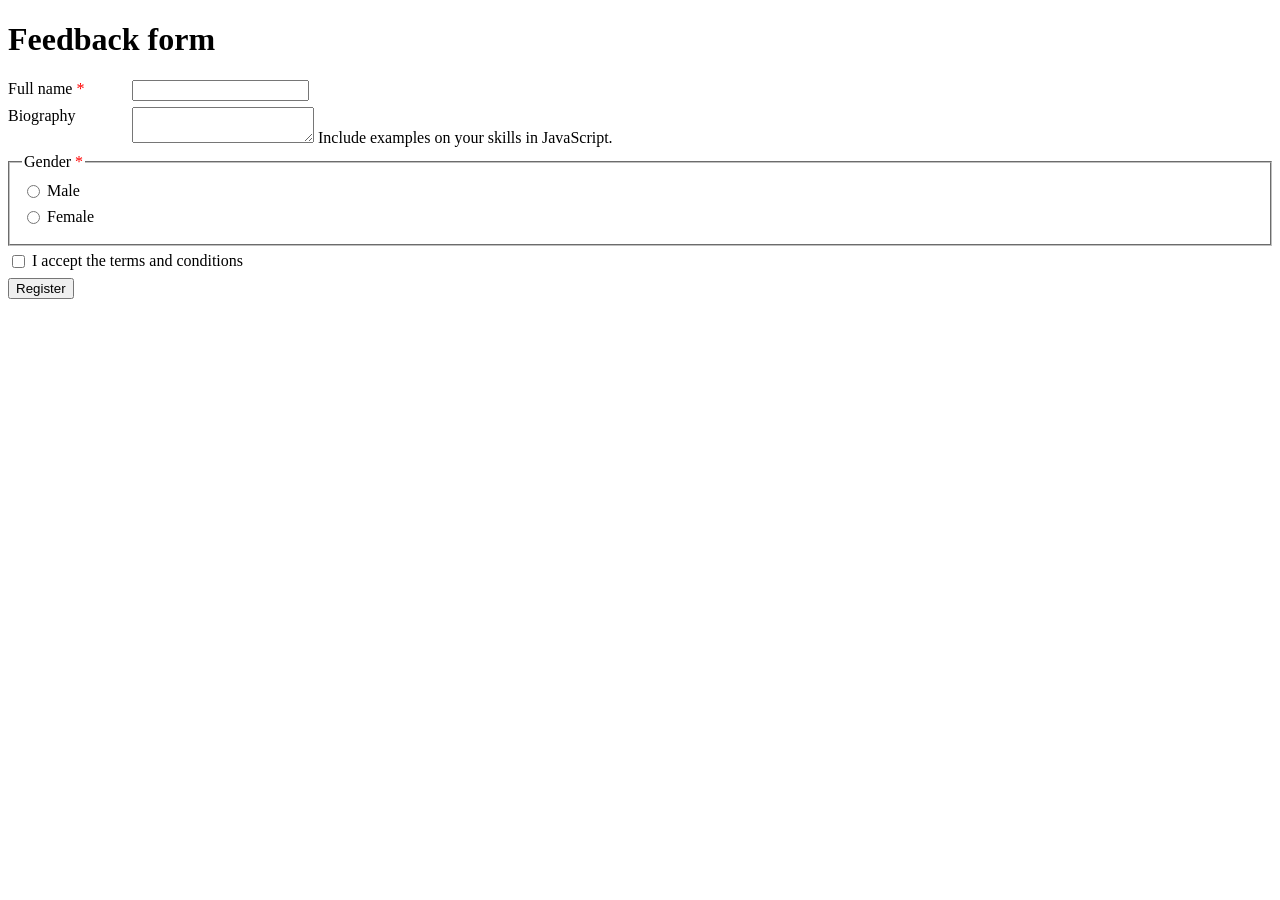
<file: lab7/Question-2-3-webform.html>
<!DOCTYPE html>
<!-- LAB7 Q2/Q3: Accessible form markup + focus management + error summary + URL prefill + NO jQuery dependency -->
<html lang="en">
<head>
  <meta charset="utf-8">
  <title>Feedback form</title>

  <style>
    .control, fieldset { margin: 6px 0; }
    label { display: inline-block; width: 120px; vertical-align: top; }
    input + label { width: auto; }

    .error, .required { color: red; }
    fieldset ul { margin: 0; }

    /* LAB7 Q1/Q3: Visible focus indicator */
    :focus-visible { outline: 3px solid #000; outline-offset: 2px; }

    /* LAB7 Q3: Utility */
    .hidden { display: none; }

    /* LAB7 Q3: Error summary box */
    .error-summary {
      border: 2px solid #b00020;
      padding: 12px;
      margin: 12px 0;
    }
    .error-summary h2 { margin-top: 0; }

    .field-error { margin-left: 120px; } /* aligns with label width */

    /* LAB7: Offscreen helper for screen-reader-only text */
    .offscreen {
      position: absolute;
      left: -10000px;
      top: auto;
      width: 1px;
      height: 1px;
      overflow: hidden;
    }
  </style>
</head>

<body>
  <h1>Feedback form</h1>

  <form action="" method="get" novalidate>
    <!-- LAB7 Q3: Accessible error summary (focus moves here when errors exist) -->
    <fieldset id="errorSummary"
              class="error-summary hidden"
              aria-labelledby="errorSummaryTitle"
              role="alert"
              aria-live="assertive"
              tabindex="-1">
      <legend id="errorSummaryTitle">Errors</legend>
      <ul id="errorList"></ul>
    </fieldset>

    <!-- LAB7 Q3: Success message shown only when the form is valid -->
    <div id="successMessage" class="hidden" role="status" aria-live="polite" tabindex="-1">
      All inputs are valid.
    </div>

    <div class="control">
      <!-- LAB7 Q2: Proper label association -->
      <label for="name">Full name <span class="required" aria-hidden="true">*</span></label>
      <input id="name" name="name" type="text" aria-required="true" />
      <span id="name_description" class="offscreen">Full name is required.</span>
    </div>

    <div class="control">
      <!-- LAB7 Q2: Proper label association -->
      <label for="biography">Biography</label>
      <textarea id="biography" name="biography"></textarea>
      <span id="biography_help">Include examples on your skills in JavaScript.</span>
    </div>

    <!-- LAB7 Q2: Use fieldset/legend for radio group -->
    <fieldset class="control">
      <legend>Gender <span class="required" aria-hidden="true">*</span></legend>
      <span id="gender_description" class="offscreen">Gender is required.</span>

      <div class="control">
        <input id="gender_male" name="gender" type="radio" value="male" />
        <label for="gender_male">Male</label>
      </div>

      <div class="control">
        <input id="gender_female" name="gender" type="radio" value="female" />
        <label for="gender_female">Female</label>
      </div>
    </fieldset>

    <div class="control">
      <input id="accept_agbs" name="accept_agbs" type="checkbox" value="1" />
      <label for="accept_agbs">I accept the terms and conditions</label>
      <span id="accept_agbs_description" class="offscreen">You must accept the terms and conditions.</span>
    </div>

    <div class="control">
      <!-- Keep hidden validate for submission compatibility -->
      <input name="validate" type="hidden" value="1" />
      <input type="submit" value="Register" />
    </div>
  </form>

  <script>
    "use strict";

    // ---------- Helpers ----------
    function $(id) { return document.getElementById(id); }

    function show(el) { el.classList.remove("hidden"); }
    function hide(el) { el.classList.add("hidden"); }

    function clearChildren(el) {
      while (el.firstChild) el.removeChild(el.firstChild);
    }

    function removeInlineErrors() {
      document.querySelectorAll(".field-error").forEach(el => el.remove());
      document.querySelectorAll('[aria-invalid="true"]').forEach(el => el.removeAttribute("aria-invalid"));
      document.querySelectorAll('[data-error-describedby="true"]').forEach(el => {
        el.removeAttribute("aria-describedby");
        el.removeAttribute("data-error-describedby");
      });
    }

    // LAB7 Q3: inline error and aria-describedby connection
    function setInlineError(fieldEl, message, errorId, appendToFieldset) {
      fieldEl.setAttribute("aria-invalid", "true");
      fieldEl.setAttribute("aria-describedby", errorId);
      fieldEl.setAttribute("data-error-describedby", "true");

      const err = document.createElement("div");
      err.className = "field-error error";
      err.id = errorId;
      err.setAttribute("aria-live", "polite");
      err.textContent = message;

      if (appendToFieldset) {
        appendToFieldset.appendChild(err);
      } else {
        fieldEl.insertAdjacentElement("afterend", err);
      }
    }

    // LAB7 Q3: error summary items that focus correct field
    function addErrorSummaryItem(listEl, fieldEl, fieldId, message) {
      const li = document.createElement("li");
      const a = document.createElement("a");

      // LAB7 Q3 (R.G. hint fixed): link must have a valid href target
      a.href = "#" + fieldId;
      a.textContent = message;

      a.addEventListener("click", function (e) {
        e.preventDefault();
        fieldEl.focus();
        history.replaceState(null, "", "#" + fieldId);
      });

      li.appendChild(a);
      listEl.appendChild(li);
    }

    // ---------- Validation ----------
    function validateForm() {
      const errors = [];

      const nameEl = $("name");
      const bioEl = $("biography");
      const termsEl = $("accept_agbs");
      const genderMaleEl = $("gender_male");
      const genderFemaleEl = $("gender_female");
      const genderFieldset = genderMaleEl.closest("fieldset");

      const errorSummary = $("errorSummary");
      const errorList = $("errorList");
      const successMessage = $("successMessage");

      // Reset UI
      removeInlineErrors();
      clearChildren(errorList);
      hide(errorSummary);
      hide(successMessage);

      // Name required
      if (!nameEl.value || !nameEl.value.trim()) {
        const msg = "Please enter your name!";
        errors.push({ msg, fieldEl: nameEl, fieldId: "name" });
        setInlineError(nameEl, msg, "name_error", null);
      }

      // Biography required (as in starter behavior)
      if (!bioEl.value || !bioEl.value.trim()) {
        const msg = "Please tell us something about your history!";
        errors.push({ msg, fieldEl: bioEl, fieldId: "biography" });
        setInlineError(bioEl, msg, "biography_error", null);
      } else {
        // Keep help text association when valid
        bioEl.setAttribute("aria-describedby", "biography_help");
      }

      // Gender required
      const genderChecked = document.querySelector('input[name="gender"]:checked');
      if (!genderChecked) {
        const msg = "Please tell us your gender!";
        // Focus first radio if missing
        errors.push({ msg, fieldEl: genderMaleEl, fieldId: "gender_male" });
        setInlineError(genderMaleEl, msg, "gender_error", genderFieldset);
      }

      // Terms required
      if (!termsEl.checked) {
        const msg = "You must accept our terms and conditions!";
        errors.push({ msg, fieldEl: termsEl, fieldId: "accept_agbs" });
        setInlineError(termsEl, msg, "accept_agbs_error", null);
      }

      // If errors: show summary, focus it
      if (errors.length > 0) {
        errors.forEach(err => addErrorSummaryItem(errorList, err.fieldEl, err.fieldId, err.msg));
        show(errorSummary);
        errorSummary.focus();
        return false;
      }

      // If valid: show success message and focus it
      show(successMessage);
      successMessage.focus();
      return true;
    }

    // ---------- URL Prefill + Auto Validate ----------
    document.addEventListener("DOMContentLoaded", function () {
      const params = new URLSearchParams(window.location.search);

      // LAB7 Q3: Pre-fill from URL params (works reliably on GitHub Pages)
      if (params.get("name")) $("name").value = params.get("name");
      if (params.get("biography")) $("biography").value = params.get("biography");

      if (params.get("gender")) {
        const g = params.get("gender");
        const radio = document.querySelector('input[name="gender"][value="' + g + '"]');
        if (radio) radio.checked = true;
      }

      if (params.get("accept_agbs") === "1") $("accept_agbs").checked = true;

      // Auto validate only when validate=1 is present in the URL
      if (params.get("validate")) validateForm();

      // Always validate on submit (keyboard-friendly, no page reload)
      document.querySelector("form").addEventListener("submit", function (e) {
        e.preventDefault();
        validateForm();
      });
    });
  </script>
</body>
</html>
</file>
<file: lab10/CSS.css>
.menu-button-actions {
  margin: 0;
  padding: 0;
}

.menu-button-actions button {
  margin: 0;
  padding: 6px;
  display: inline-block;
  position: relative;
  background-color: #045a0d;
  border: 1px solid #045a0d;
  font-size: 0.9em;
  color: white;
  border-radius: 5px;
}

.menu-button-actions [role="menu"] {
  display: none;
  position: absolute;
  margin: 0;
  padding: 7px 4px;
  border: 2px solid #045a0d;
  border-radius: 5px;
  background-color: #eee;
}

.menu-button-actions [role="menuitem"],
.menu-button-actions [role="separator"] {
  margin: 0;
  padding: 6px;
  display: block;
  width: 4em;
  background-color: #eee;
  color: black;
  border-radius: 5px;
}

.menu-button-actions [role="separator"] {
  padding-top: 3px;
  background-image: url("../images/separator.svg");
  background-position: center;
  background-repeat: repeat-x;
}

.menu-button-actions button svg.down {
  padding-left: 0.125em;
  fill: currentcolor;
  stroke: currentcolor;
}

.menu-button-actions button[aria-expanded="true"] svg.down {
  transform: rotate(180deg);
}

/* focus styling */

.menu-button-actions button:hover,
.menu-button-actions button:focus,
.menu-button-actions button[aria-expanded="true"] {
  padding: 4px;
  border: 3px solid #045a0d;
  background: #eee;
  color: #222;
  outline: none;
  margin: 0;
}

/* Added better focus visibility for keyboard navigation */
.menu-button-actions [role="menuitem"]:focus {
  padding: 4px;
  border: 2px solid #045a0d;
  background: #045a0d;
  color: #fff;
  outline: none;
  margin: 0;
}

input.action:focus {
  outline: 2px solid #045a0d;
  background: #def;
}
</file>
<file: LAB11/accordion.css>
.accordion {
  margin: 0;
  padding: 0;
  border: 2px solid hsl(0deg 0% 52%);
  border-radius: 7px;
  width: 20em;
}

.accordion {
  width: 80%;
  max-width: 600px;
  margin: 50px auto;
}

.accordion h2 {
  margin: 0;
  padding: 0;
}

.accordion:focus-within {
  border-color: hsl(216deg 94% 43%);
}

.accordion:focus-within h2 {
  background-color: hsl(0deg 0% 97%);
}

.accordion > * + * {
  border-top: 1px solid hsl(0deg 0% 52%);
}

.accordion-trigger {
  background: none;
  color: hsl(0deg 0% 13%);
  display: block;
  font-size: 1rem;
  font-weight: normal;
  margin: 0;
  padding: 1em 1.5em;
  position: relative;
  text-align: left;
  width: 100%;
  outline: none;
}

.accordion-trigger:focus,
.accordion-trigger:hover {
  background: hsl(216deg 94% 94%);
}

.accordion-trigger:focus {
  outline: 4px solid transparent;
}

.accordion > *:first-child .accordion-trigger,
.accordion > *:first-child {
  border-radius: 5px 5px 0 0;
}

.accordion > *:last-child .accordion-trigger,
.accordion > *:last-child {
  border-radius: 0 0 5px 5px;
}

button {
  border-style: none;
}

.accordion button::-moz-focus-inner {
  border: 0;
}

.accordion-title {
  display: block;
  pointer-events: none;
  border: transparent 2px solid;
  border-radius: 5px;
  padding: 0.25em;
  outline: none;
}

.accordion-trigger:focus .accordion-title {
  border-color: hsl(216deg 94% 43%);
}

.accordion-icon {
  border: solid currentcolor;
  border-width: 0 2px 2px 0;
  height: 0.5rem;
  pointer-events: none;
  position: absolute;
  right: 2em;
  top: 50%;
  transform: translateY(-60%) rotate(45deg);
  width: 0.5rem;
}

.accordion-trigger:focus .accordion-icon,
.accordion-trigger:hover .accordion-icon {
  border-color: hsl(216deg 94% 43%);
}

.accordion-trigger[aria-expanded="true"] .accordion-icon {
  transform: translateY(-50%) rotate(-135deg);
}

.accordion-panel {
  margin: 0;
  padding: 1em 1.5em;
}

/* For Edge bug https://developer.microsoft.com/en-us/microsoft-edge/platform/issues/4806035/ */
.accordion-panel[hidden] {
  display: none;
}

fieldset {
  border: 0;
  margin: 0;
  padding: 0;
}

input {
  border: 1px solid hsl(0deg 0% 42%);
  border-radius: 0.3em;
  display: block;
  font-size: inherit;
  padding: 0.3em 0.5em;
}
</file>
